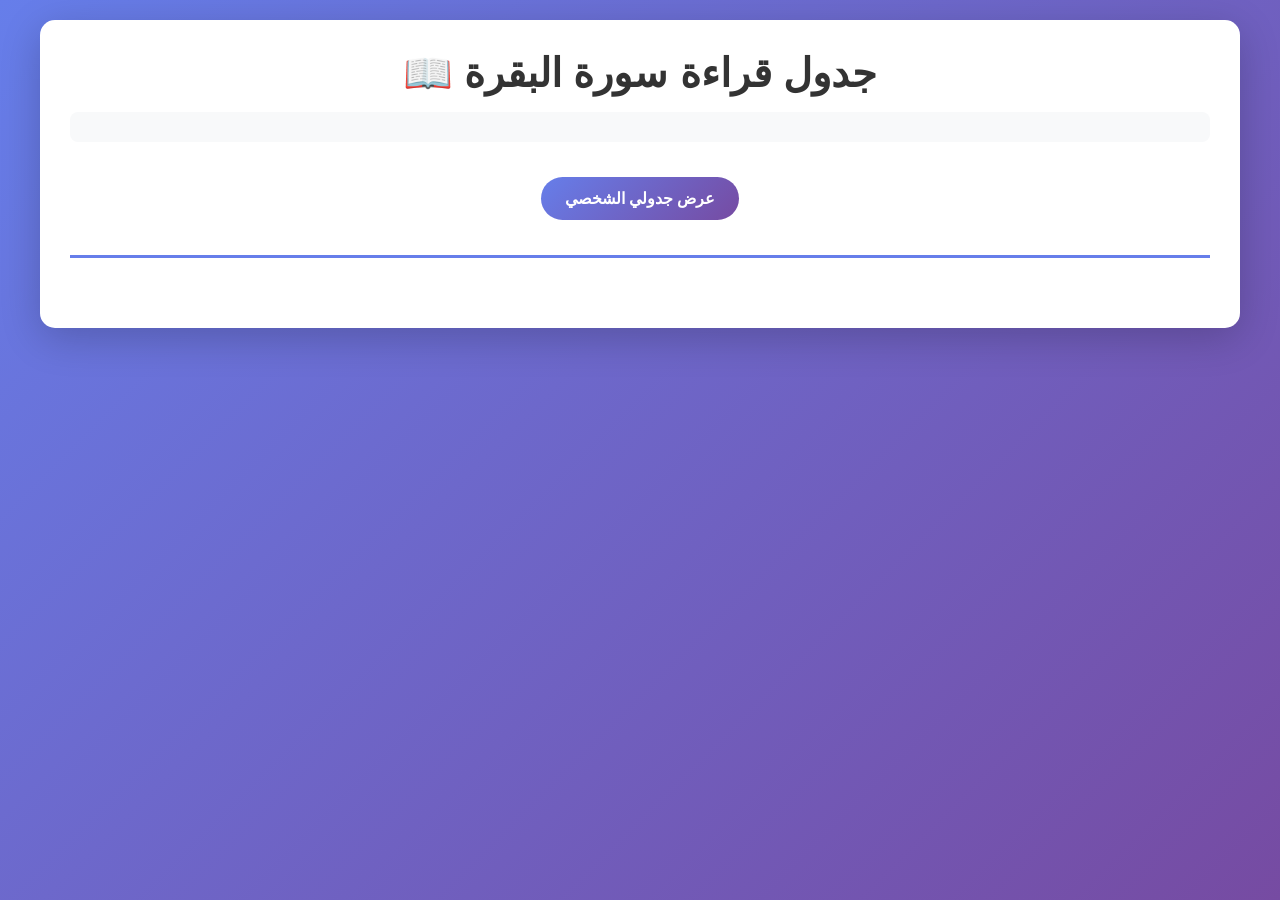
<file: index.html>
<!DOCTYPE html>
<html lang="ar" dir="rtl">
<head>
    <meta charset="UTF-8">
    <meta name="viewport" content="width=device-width, initial-scale=1.0">
    <title>جدول قراءة سورة البقرة</title>
    <link rel="stylesheet" href="assets/css/styles.css">
</head>
<body>
    <div class="container">
        <header>
            <h1>جدول قراءة سورة البقرة 📖</h1>
            <div id="current-week-info" class="week-info"></div>
            <div id="overall-week-progress" class="week-progress"></div>
            <div id="week-navigation-container" class="week-navigation"></div>
            <div class="header-actions-row">
                <a href="person.html" class="nav-link">عرض جدولي الشخصي</a>
            </div>
        </header>

        <main>
            <div id="schedule-container"></div>
        </main>
    </div>

    <!-- Modal for part details -->
    <div id="part-modal" class="modal">
        <div class="modal-content">
            <span class="modal-close">&times;</span>
            <h2 id="modal-title"></h2>
            <div id="modal-body"></div>
        </div>
    </div>

    <script src="assets/js/script.js"></script>
</body>
</html>
</file>
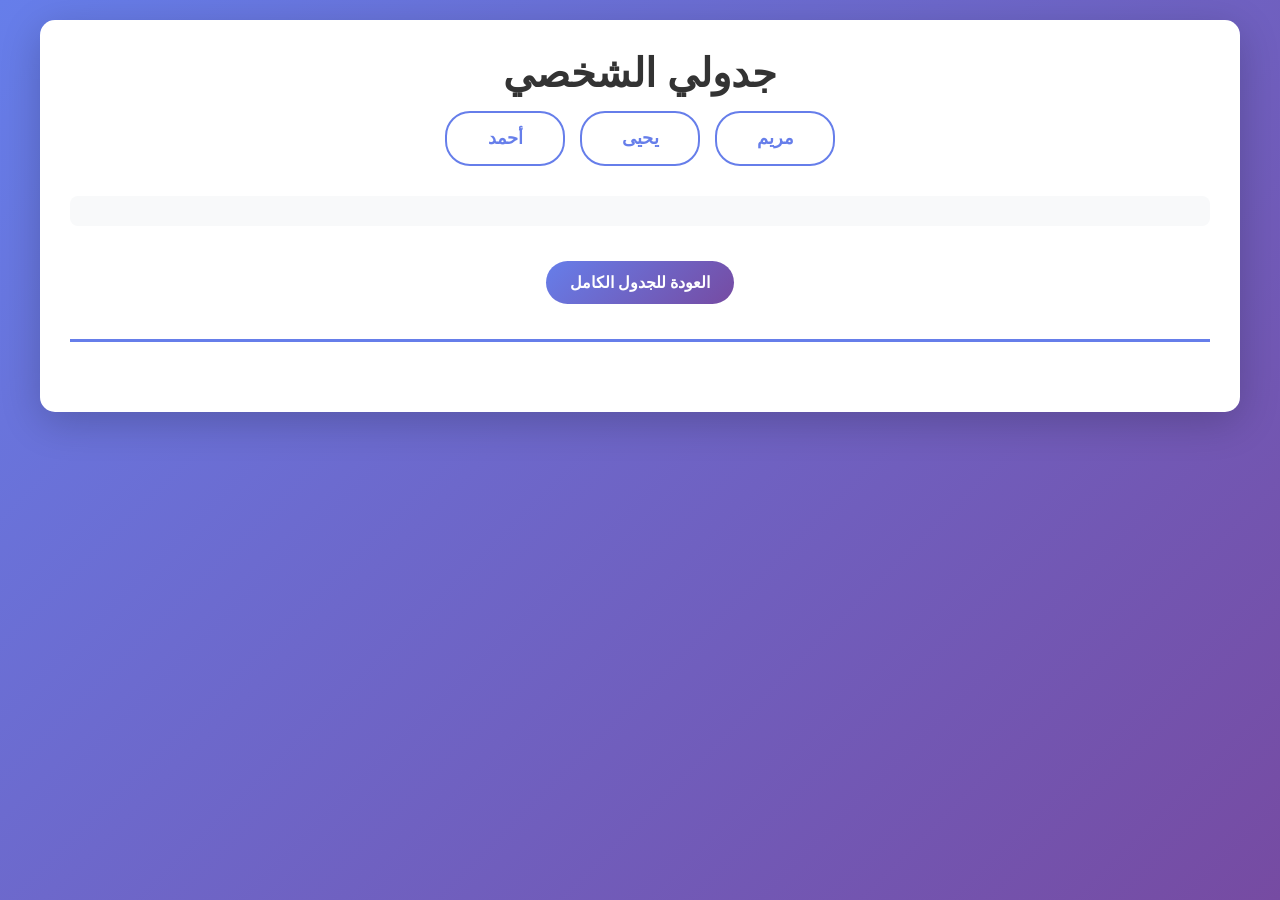
<file: person.html>
<!DOCTYPE html>
<html lang="ar" dir="rtl">
<head>
    <meta charset="UTF-8">
    <meta name="viewport" content="width=device-width, initial-scale=1.0">
    <title>جدولي الشخصي - سورة البقرة</title>
    <link rel="stylesheet" href="assets/css/styles.css">
</head>
<body>
    <div class="container">
        <header>
            <h1 id="person-header-title">جدولي الشخصي</h1>
            <div class="person-buttons">
                <button class="person-btn person-maryam-btn" data-person="مريم">مريم</button>
                <button class="person-btn person-yahya-btn" data-person="يحيى">يحيى</button>
                <button class="person-btn person-ahmed-btn" data-person="أحمد">أحمد</button>
            </div>
            <div id="current-week-info" class="week-info"></div>
            <div id="person-progress" class="person-progress"></div>
            <div id="week-navigation-container-person" class="week-navigation"></div>
            <div class="header-actions-row">
                <a href="index.html" class="nav-link">العودة للجدول الكامل</a>
            </div>
        </header>

        <main>
            <div id="person-schedule-container" class="single-person-schedule"></div>
        </main>
    </div>

    <!-- Modal for part details -->
    <div id="part-modal" class="modal">
        <div class="modal-content">
            <span class="modal-close">&times;</span>
            <h2 id="modal-title"></h2>
            <div id="modal-body"></div>
        </div>
    </div>

    <script src="assets/js/script.js"></script>
    <script src="assets/js/person.js"></script>
</body>
</html>
</file>
<file: assets/css/styles.css>
* {
    margin: 0;
    padding: 0;
    box-sizing: border-box;
}

body {
    font-family: 'Segoe UI', Tahoma, Geneva, Verdana, sans-serif;
    background: linear-gradient(135deg, #667eea 0%, #764ba2 100%);
    min-height: 100vh;
    padding: 20px;
    direction: rtl;
}

.container {
    max-width: 1200px;
    margin: 0 auto;
    background: white;
    border-radius: 15px;
    box-shadow: 0 10px 40px rgba(0, 0, 0, 0.2);
    padding: 30px;
}

header {
    text-align: center;
    margin-bottom: 40px;
    padding-bottom: 20px;
    border-bottom: 3px solid #667eea;
}

h1 {
    color: #333;
    font-size: 2.5em;
    margin-bottom: 15px;
}

.week-info {
    background: #f8f9fa;
    padding: 15px;
    border-radius: 8px;
    color: #555;
    font-size: 1.1em;
    margin-top: 15px;
}

#schedule-container {
    display: flex;
    flex-direction: column;
    gap: 30px;
}

.week-section {
    background: #f8f9fa;
    border-radius: 10px;
    padding: 25px;
    border: 2px solid #e9ecef;
}

.week-title {
    font-size: 1.8em;
    color: #667eea;
    margin-bottom: 20px;
    text-align: center;
    padding-bottom: 10px;
    border-bottom: 2px solid #667eea;
}

.schedule-table {
    width: 100%;
    border-collapse: collapse;
    background: white;
    border-radius: 8px;
    overflow: hidden;
    box-shadow: 0 2px 10px rgba(0, 0, 0, 0.1);
}

.schedule-table thead {
    background: linear-gradient(135deg, #667eea 0%, #764ba2 100%);
    color: white;
}

.schedule-table th {
    padding: 15px;
    text-align: center;
    font-weight: 600;
    font-size: 1.1em;
}

.schedule-table td {
    padding: 12px;
    text-align: center;
    border-bottom: 1px solid #e9ecef;
}

/* Day status colors (very soft backgrounds) */
td.day-past-incomplete {
    background-color: #FFEBEE; /* very light red */
}

td.day-today {
    background-color: #FFF9C4; /* very light yellow for today not completed */
}

td.day-future {
    background-color: #E3F2FD; /* very light blue */
}

td.day-complete {
    background-color: #E8F5E9; /* very light green for any completed day */
    border: 1px solid #C5E1A5;
}

td.day-compensation-warning {
    background-color: #FFF9C4; /* very light yellow for compensation day when some days are incomplete */
    border: 1px solid #FDD835;
}

.schedule-table tbody tr:hover {
    background: #f8f9fa;
}

.schedule-table tbody tr:last-child td {
    border-bottom: none;
}

.person-name {
    font-weight: 600;
    padding: 6px 12px;
    border-radius: 20px;
    display: inline-block;
}

.person-maryam {
    background: #ffe0e6;
    color: #c2185b;
}

.person-yahya {
    background: #e3f2fd;
    color: #1976d2;
}

.person-ahmed {
    background: #e8f5e9;
    color: #388e3c;
}

.day-number {
    font-weight: 700;
    color: #667eea;
    font-size: 1.1em;
}

.date-cell {
    color: #666;
    font-size: 0.95em;
}

.section-cell {
    font-weight: 600;
    color: #764ba2;
}

.part-cell {
    color: #555;
    font-size: 0.9em;
    display: flex;
    flex-direction: column;
    align-items: center;
    gap: 6px;
}

/* Row that holds badge + button on the same line */
.part-status-row {
    display: inline-flex;
    align-items: center;
    justify-content: center;
    gap: 8px;
    margin-top: 4px;
}

/* Completion button inside day cell */
.complete-btn {
    margin-top: 8px;
    padding: 4px 12px;
    font-size: 0.8em;
    border-radius: 999px;
    border: 1px solid #b0bec5;
    background-color: #fafafa;
    color: #455a64;
    display: inline-flex;
    align-items: center;
    gap: 6px;
    cursor: pointer;
    transition: background-color 0.2s, transform 0.1s, box-shadow 0.1s;
}

.complete-btn:hover {
    background-color: #eceff1;
    box-shadow: 0 1px 3px rgba(0, 0, 0, 0.12);
    transform: translateY(-1px);
}

.complete-btn:active {
    transform: translateY(0);
    box-shadow: none;
}

/* Completed state styling for button */
.complete-btn.complete-btn-done {
    background-color: #ffebee; /* light red to indicate cancel */
    border-color: #e57373;
    color: #b71c1c;
}

/* Clear success badge for completed days */
.day-complete-badge {
    font-size: 0.85em;
    color: #2e7d32;
    background-color: #e8f5e9;
    border-radius: 999px;
    padding: 2px 10px;
    font-weight: 600;
    display: inline-flex;
    align-items: center;
    gap: 4px;
}

.day-complete-badge::before {
    content: '✓';
    font-weight: 700;
}

.part-link {
    cursor: pointer;
    color: #667eea;
    text-decoration: underline;
    transition: color 0.3s;
}

.part-link:hover {
    color: #764ba2;
}

/* Modal styles */
.modal {
    display: none;
    position: fixed;
    z-index: 1000;
    left: 0;
    top: 0;
    width: 100%;
    height: 100%;
    background-color: rgba(0, 0, 0, 0.5);
    direction: rtl;
}

.modal-content {
    background-color: white;
    margin: 5% auto;
    padding: 30px;
    border-radius: 15px;
    width: 90%;
    max-width: 600px;
    box-shadow: 0 10px 40px rgba(0, 0, 0, 0.3);
    position: relative;
}

.modal-close {
    color: #aaa;
    float: left;
    font-size: 28px;
    font-weight: bold;
    cursor: pointer;
    position: absolute;
    left: 20px;
    top: 15px;
}

.modal-close:hover,
.modal-close:focus {
    color: #000;
}

#modal-title {
    color: #667eea;
    margin-bottom: 20px;
    text-align: center;
}

#modal-body {
    line-height: 1.8;
    color: #333;
}

.modal-detail-item {
    margin: 15px 0;
    padding: 10px;
    background: #f8f9fa;
    border-radius: 8px;
    border-right: 4px solid #667eea;
}

.modal-detail-label {
    font-weight: 600;
    color: #764ba2;
    margin-left: 10px;
}

.modal-detail-value {
    color: #555;
}

/* Navigation link */
.nav-link {
    display: inline-block;
    margin: 20px 0;
    padding: 12px 24px;
    background: linear-gradient(135deg, #667eea 0%, #764ba2 100%);
    color: white;
    text-decoration: none;
    border-radius: 25px;
    font-weight: 600;
    transition: opacity 0.2s; /* Reduced animation */
    text-align: center;
}

/* Week navigation buttons - separate row above nav-link */
.week-navigation {
    display: flex;
    align-items: center;
    justify-content: space-between;
    width: 100%;
    margin-top: 20px;
    margin-bottom: 15px;
    gap: 15px;
    flex-wrap: wrap; /* Allow wrapping on small screens */
}

/* Header actions row - contains only nav-link */
.header-actions-row {
    display: flex;
    justify-content: center;
    align-items: center;
    margin-top: 10px;
    margin-bottom: 15px;
    width: 100%;
}

/* Nav link - centered */
.header-actions-row .nav-link {
    margin: 0;
}

/* Week navigation buttons */
.week-nav-btn {
    padding: 10px 20px;
    border: 2px solid #667eea;
    background: white;
    color: #667eea;
    border-radius: 20px;
    font-size: 0.95em;
    font-weight: 600;
    cursor: pointer;
    transition: all 0.3s;
    white-space: nowrap;
}

.week-nav-btn:hover:not(:disabled) {
    background: #667eea;
    color: white;
    transform: translateY(-2px);
    box-shadow: 0 4px 12px rgba(102, 126, 234, 0.3);
}

.week-nav-btn:disabled {
    opacity: 0.4;
    cursor: not-allowed;
}

.week-nav-prev {
    /* Previous button - on left in RTL */
    order: 2; /* In RTL, higher order = left side */
}

.week-nav-next {
    /* Next button - on right in RTL */
    order: 1; /* In RTL, lower order = right side */
}

/* Hidden button - invisible but takes space for space-between */
.week-nav-btn.hidden {
    visibility: hidden;
    pointer-events: none;
}

.nav-link:hover {
    /* Reduced animation - just slight color change */
    opacity: 0.9;
}

/* Person selection buttons */
.person-buttons {
    display: flex;
    gap: 15px;
    justify-content: center;
    flex-wrap: wrap;
    margin: 15px 0 30px 0;
}

.person-btn {
    padding: 15px 30px;
    border: 2px solid #667eea;
    background: white;
    color: #667eea;
    border-radius: 25px;
    font-size: 1.1em;
    font-weight: 600;
    cursor: pointer;
    transition: all 0.3s;
    min-width: 120px;
}

.person-btn:hover {
    background: #f8f9fa;
    transform: translateY(-2px);
    box-shadow: 0 4px 12px rgba(102, 126, 234, 0.2);
}

.person-btn.active {
    background: linear-gradient(135deg, #667eea 0%, #764ba2 100%);
    color: white;
    border-color: #764ba2;
}

.person-btn.person-maryam-btn.active {
    background: #ffe0e6;
    color: #c2185b;
    border-color: #c2185b;
}

.person-btn.person-yahya-btn.active {
    background: #e3f2fd;
    color: #1976d2;
    border-color: #1976d2;
}

.person-btn.person-ahmed-btn.active {
    background: #e8f5e9;
    color: #388e3c;
    border-color: #388e3c;
}

/* Single person schedule */
.single-person-schedule {
    margin-top: 20px;
}

.single-person-schedule .schedule-table {
    font-size: 1em;
}

.single-person-schedule .schedule-table th {
    background: linear-gradient(135deg, #667eea 0%, #764ba2 100%);
    padding: 18px;
    font-size: 1.15em;
}

.single-person-schedule .schedule-table td {
    padding: 16px;
    font-size: 1.05em;
}

/* Person week progress bar */
.person-progress,
.week-progress {
    margin-top: 15px;
    text-align: center;
}

.person-progress-text,
.week-progress-text {
    font-weight: 600;
    color: #444;
    margin-bottom: 6px;
}

.progress-bar {
    width: 100%;
    max-width: 400px;
    height: 12px;
    border-radius: 999px;
    background: #eceff1;
    margin: 0 auto;
    overflow: hidden;
    box-shadow: inset 0 1px 3px rgba(0,0,0,0.12);
}

.progress-bar-fill {
    height: 100%;
    width: 0;
    background: linear-gradient(90deg, #81c784, #4caf50);
    transition: width 0.3s ease;
}

/* Week progress segmented bar for 3 people */
.week-progress-bar {
    width: 100%;
    max-width: 420px;
    height: 12px;
    margin: 0 auto;
    display: flex;
    gap: 1px; /* very small gap so it looks like one bar */
}

.week-progress-segment {
    flex: 1;
    background: #eceff1;
    border-radius: 0;
    overflow: hidden;
    box-shadow: inset 0 1px 3px rgba(0,0,0,0.12);
    position: relative;
}

.week-progress-segment-fill {
    height: 100%;
    width: 0;
    transition: width 0.3s ease;
}

.week-progress-segment-fill.maryam {
    background: linear-gradient(90deg, #ffb3c6, #ff80ab);
}

.week-progress-segment-fill.yahya {
    background: linear-gradient(90deg, #90caf9, #42a5f5);
}

.week-progress-segment-fill.ahmed {
    background: linear-gradient(90deg, #a5d6a7, #66bb6a);
}

/* Rounded ends only for the outer segments */
.week-progress-segment:first-child {
    border-top-right-radius: 999px;
    border-bottom-right-radius: 999px;
}

.week-progress-segment:last-child {
    border-top-left-radius: 999px;
    border-bottom-left-radius: 999px;
}

@media (max-width: 768px) {
    body {
        padding: 10px;
    }

    .container {
        padding: 15px;
        border-radius: 10px;
    }

    h1 {
        font-size: 1.5em;
        margin-bottom: 10px;
    }

    .week-info {
        font-size: 0.95em;
        padding: 12px;
        margin-bottom: 15px;
    }

    .week-section {
        padding: 15px;
        margin-bottom: 20px;
    }

    .week-title {
        font-size: 1.3em;
        margin-bottom: 15px;
    }

    .schedule-table {
        font-size: 0.85em;
        display: block;
        width: 100%;
    }

    .schedule-table thead {
        display: none;
    }

    .schedule-table tbody {
        display: block;
        width: 100%;
    }

    .schedule-table tr {
        display: block;
        margin-bottom: 15px;
        border: 2px solid #e9ecef;
        border-radius: 12px;
        overflow: hidden;
        background: white;
        box-shadow: 0 2px 8px rgba(0, 0, 0, 0.1);
    }

    .schedule-table tr:nth-child(odd) {
        background: #f8f9fa;
    }

    .schedule-table tr:nth-child(even) {
        background: white;
    }

    .schedule-table td {
        display: block;
        width: 100%;
        padding: 12px 15px;
        text-align: right;
        border-bottom: 1px solid #e9ecef;
        position: relative;
        padding-right: 40%;
    }

    .schedule-table td:last-child {
        border-bottom: none;
    }

    .schedule-table td:before {
        content: attr(data-label);
        position: absolute;
        right: 15px;
        top: 50%;
        transform: translateY(-50%);
        font-weight: 700;
        color: #667eea;
        font-size: 0.9em;
        width: 35%;
        text-align: right;
    }

    .schedule-table td .person-name,
    .schedule-table td .section-cell,
    .schedule-table td .part-cell {
        text-align: right;
        margin-right: 0;
    }

    .person-buttons {
        flex-direction: column;
        gap: 10px;
        margin: 20px 0;
    }

    .person-btn {
        width: 100%;
        padding: 12px 20px;
        font-size: 1em;
    }

    .nav-link {
        width: 100%;
        text-align: center;
        padding: 10px 20px;
        font-size: 0.95em;
        margin: 15px 0;
    }

    .modal-content {
        width: 95%;
        margin: 5% auto;
        padding: 20px;
        max-height: 90vh;
        overflow-y: auto;
    }

    .single-person-schedule .schedule-table {
        font-size: 0.9em;
    }

    .single-person-schedule .schedule-table tr {
        background: #f8f9fa;
    }

    .single-person-schedule .schedule-table tr:nth-child(odd) {
        background: #f0f4ff;
    }

    .single-person-schedule .schedule-table tr:nth-child(even) {
        background: #f8f9fa;
    }

    .single-person-schedule .schedule-table td {
        padding: 14px 15px;
        padding-right: 40%;
    }
}

@media (max-width: 480px) {
    h1 {
        font-size: 1.3em;
    }

    .week-title {
        font-size: 1.1em;
    }

    .schedule-table {
        font-size: 0.7em;
    }

    .person-name {
        font-size: 0.9em;
        padding: 4px 8px;
    }
}
</file>
